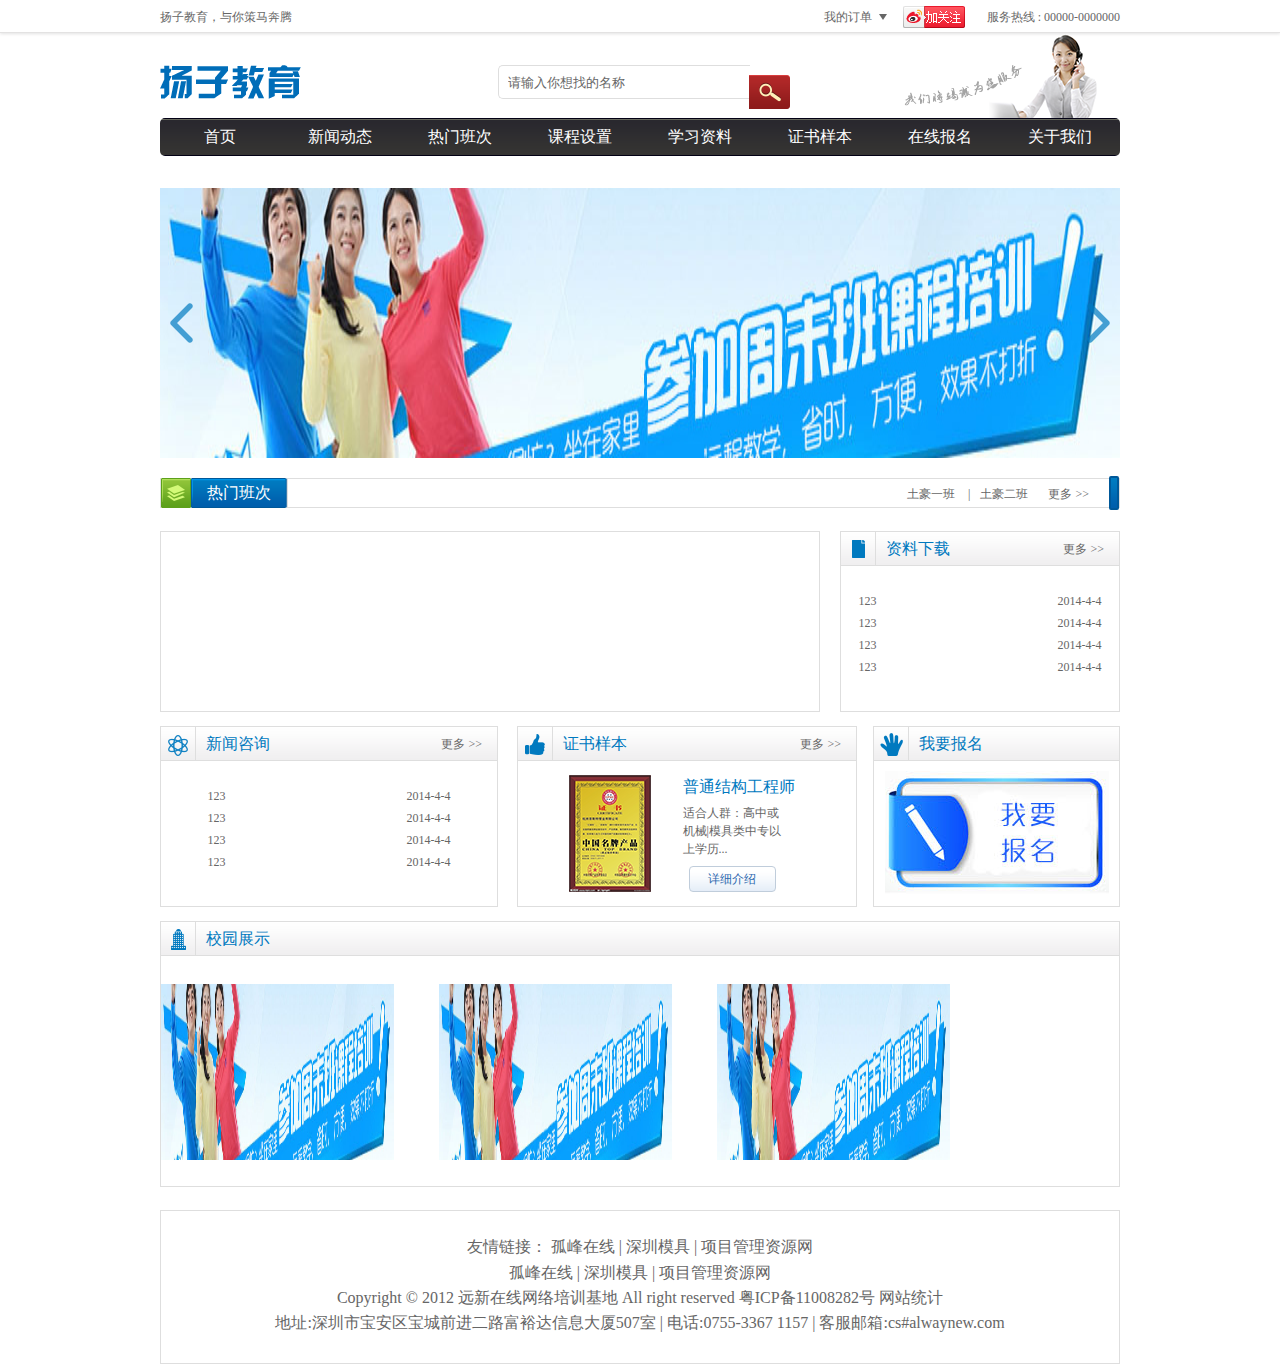
<file: index.html>
<!DOCTYPE html>
<html>
<head>
    <title>扬子教育</title>
    <link rel="stylesheet" href="stylesheets/common.css" />
    <link rel="stylesheet" href="stylesheets/index.css" />
    <script type="text/javascript" src="javascripts/html5.js"></script>
</head>
<body>
    <section class="bottom-shadow">
        <header class="user-server clear-float">
            <p class="website-name">扬子教育，与你策马奔腾</p>
            <p class="user-fun">
                <!--<a href="#" class="user-fun-first">注册</a>
                <a href="#">登陆</a>-->
                <a href="#" class="user-fun-last">我的订单
                    <span class="tri-icon"></span>
                </a>
                <a href="#" class="fun-weico"></a>
                <span>服务热线 : 00000-0000000</span>
            </p>
        </header>
    </section>
    <section class="content clear-float">
        <header class="logo-box">
            <a class="logo-one" href="#"></a>
            <a class="logo-two" href="#"></a>
            <form action="#">
                <fieldset>
                    <input type="text" class="search-input" name="search-value" placeholder="请输入你想找的名称" />
                    <input type="submit" class="search-submit" value="" />
                </fieldset>
            </form>
        </header>
        <nav class="main-nav clear-float">
            <ul>
                <li><a href="#">首页</a>
                    <ul>
                        <li><a href="#">机械电子</a> | </li>
                        <li><a href="#"> 机械电子</a> | </li>
                        <li><a href="#"> 机械电子</a> | </li>
                        <li><a href="#"> 机械电子</a></li>
                    </ul>
                </li>
                <li><a href="#">新闻动态</a>
                    <ul>
                        <li><a href="#">机械电子</a> | </li>
                        <li><a href="#"> 机械电子</a> | </li>
                        <li><a href="#"> 机械电子</a> | </li>
                        <li><a href="#"> 机械电子</a></li>
                    </ul>
                </li>
                <li><a href="#">热门班次</a>
                    <ul>
                        <li><a href="#">机械电子</a> | </li>
                        <li><a href="#"> 机械电子</a> | </li>
                        <li><a href="#"> 机械电子</a> | </li>
                        <li><a href="#"> 机械电子</a></li>
                    </ul>
                </li>
                <li><a href="#">课程设置</a>
                    <ul>
                        <li><a href="#">机械电子</a> | </li>
                        <li><a href="#"> 机械电子</a> | </li>
                        <li><a href="#"> 机械电子</a> | </li>
                        <li><a href="#"> 机械电子</a></li>
                    </ul>
                </li>
                <li><a href="#">学习资料</a>
                    <ul>
                        <li><a href="#">机械电子</a> | </li>
                        <li><a href="#"> 机械电子</a> | </li>
                        <li><a href="#"> 机械电子</a> | </li>
                        <li><a href="#"> 机械电子</a></li>
                    </ul>
                </li>
                <li><a href="#">证书样本</a>
                    <ul>
                        <li><a href="#">机械电子</a> | </li>
                        <li><a href="#"> 机械电子</a> | </li>
                        <li><a href="#"> 机械电子</a> | </li>
                        <li><a href="#"> 机械电子</a></li>
                    </ul>
                </li>
                <li><a href="#">在线报名</a>
                    <ul>
                        <li><a href="#">机械电子</a> | </li>
                        <li><a href="#"> 机械电子</a> | </li>
                        <li><a href="#"> 机械电子</a> | </li>
                        <li><a href="#"> 机械电子</a></li>
                    </ul>
                </li>
                <li><a href="#">关于我们</a>
                    <ul>
                        <li><a href="#">机械电子</a> | </li>
                        <li><a href="#"> 机械电子</a> | </li>
                        <li><a href="#"> 机械电子</a> | </li>
                        <li><a href="#"> 机械电子</a></li>
                    </ul>
                </li>
            </ul>
        </nav>
        <section class="banner">
            <div class="hidden">
                <span class="previous"></span>
                <span class="next"></span>
                <ul>
                    <li><a href=""><img src="images/ex-image-1.jpg" alt=""/></a></li>
                    <li><a href=""><img src="images/ex-image-1.jpg" alt=""/></a></li>
                </ul>
            </div>
        </section>
        <section class="sub-nav">
            <span class="green-icon"></span>
            <span class="nav-sub-title">热门班次</span>
            <span class="sub-style"></span>
            <ul>
                <li><a href="#">土豪一班 </a> | </li>
                <li><a href="#">土豪二班</a></li>
                <li><a href="#">更多 >></a></li>
            </ul>
        </section>
        <section class="content-box clear-float">
            <div class="small-banner"></div>
            <div class="inf-down">
                <div class="sub-nav-header">
                    <div class="icon-box">
                        <i class="icon"></i>
                    </div>
                    <p class="sub-title">
                        <a href="#">更多 >></a>
                        <span>资料下载</span>
                    </p>
                </div>
                <ul>
                    <li><span>2014-4-4</span><a href="">123</a></li>
                    <li><span>2014-4-4</span><a href="">123</a></li>
                    <li><span>2014-4-4</span><a href="">123</a></li>
                    <li><span>2014-4-4</span><a href="">123</a></li>
                </ul>
            </div>
            <div class="inf-new">
                <div class="sub-nav-header">
                    <div class="icon-box">
                        <i class="icon"></i>
                    </div>
                    <p class="sub-title">
                        <a href="#">更多 >></a>
                        <span>新闻咨询</span>
                    </p>
                </div>
                <ul>
                    <li><span>2014-4-4</span><a href="">123</a></li>
                    <li><span>2014-4-4</span><a href="">123</a></li>
                    <li><span>2014-4-4</span><a href="">123</a></li>
                    <li><span>2014-4-4</span><a href="">123</a></li>
                </ul>
            </div>
            <div class="inf-book">
                <div class="sub-nav-header">
                    <div class="icon-box">
                        <i class="icon"></i>
                    </div>
                    <p class="sub-title">
                        <a href="#">更多 >></a>
                        <span>证书样本</span>
                    </p>
                </div>
                <div class="book-inf">
                    <img src="images/ex-image.png" />
                    <div class="inf-int">
                        <h1>普通结构工程师</h1>
                        <p>适合人群：高中或
                            机械|模具类中专以
                            上学历...</p>
                        <a class="inf-detail" href="#">详细介绍</a>
                    </div>
                </div>
            </div>
            <div class="inf-apply">
                <div class="sub-nav-header">
                    <div class="icon-box">
                        <i class="icon"></i>
                    </div>
                    <p class="sub-title">
                        <span>我要报名</span>
                    </p>
                </div>
                <a href="#">
                    <img src="images/apply-logo.png" />
                </a>
            </div>
            <div class="inf-school">
                <div class="sub-nav-header">
                    <div class="icon-box">
                        <i class="icon"></i>
                    </div>
                    <p class="sub-title">
                        <span>校园展示</span>
                    </p>
                </div>
                <div class="hidden">
                    <ul>
                        <li><a href=""><img src="images/ex-image-1.jpg" alt=""/></a></li>
                        <li><a href=""><img src="images/ex-image-1.jpg" alt=""/></a></li>
                        <li><a href=""><img src="images/ex-image-1.jpg" alt=""/></a></li>
                    </ul>
                </div>
            </div>
        </section>
        <footer>
            <p>友情链接：
                <a href="#">孤峰在线 |</a>
                <a href="">深圳模具 |</a>
                <a href="">项目管理资源网</a>
            </p>
            <p>
                <a href="#">孤峰在线 |</a>
                <a href="">深圳模具 |</a>
                <a href="">项目管理资源网</a>
            </p>
            <p>Copyright © 2012 远新在线网络培训基地 All right reserved 粤ICP备11008282号
                <a href="#">网站统计</a></p>
            <p>地址:深圳市宝安区宝城前进二路富裕达信息大厦507室 | 电话:0755-3367 1157 | 客服邮箱:cs#alwaynew.com</p>
        </footer>
    </section>
</body>
</html>
</file>
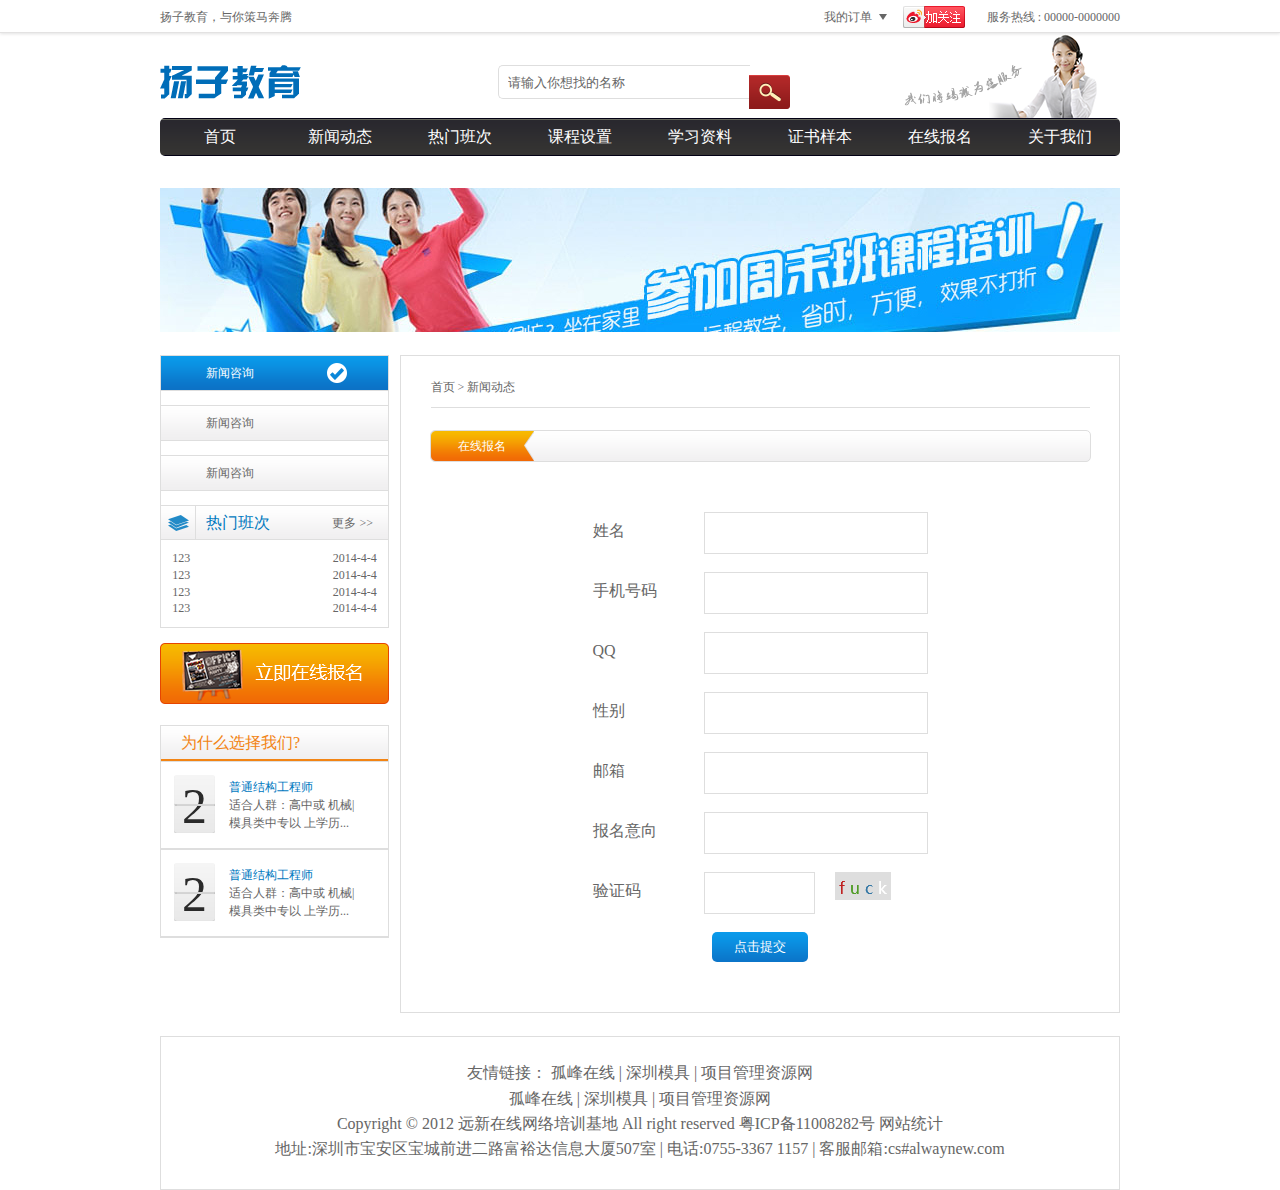
<file: apply.html>
<!DOCTYPE html>
<html>
<head>
    <title>扬子教育</title>
    <link rel="stylesheet" href="stylesheets/common.css" />
    <link rel="stylesheet" href="stylesheets/page-common.css"/>
    <link rel="stylesheet" href="stylesheets/apply.css" />
    <script type="text/javascript" src="javascripts/html5.js"></script>
</head>
<body>
    <section class="bottom-shadow">
        <header class="user-server clear-float">
            <p class="website-name">扬子教育，与你策马奔腾</p>
            <p class="user-fun">
                <!--<a href="#" class="user-fun-first">注册</a>
                <a href="#">登陆</a>-->
                <a href="#" class="user-fun-last">我的订单
                    <span class="tri-icon"></span>
                </a>
                <a href="#" class="fun-weico"></a>
                <span>服务热线 : 00000-0000000</span>
            </p>
        </header>
    </section>
    <section class="content clear-float">
        <header class="logo-box">
            <a class="logo-one" href="#"></a>
            <a class="logo-two" href="#"></a>
            <form action="#">
                <fieldset>
                    <input type="text" class="search-input" name="search-value" placeholder="请输入你想找的名称" />
                    <input type="submit" class="search-submit" value="" />
                </fieldset>
            </form>
        </header>
        <nav class="main-nav clear-float">
            <ul>
                <li><a href="#">首页</a>
                    <ul>
                        <li><a href="#">机械电子</a> | </li>
                        <li><a href="#"> 机械电子</a> | </li>
                        <li><a href="#"> 机械电子</a> | </li>
                        <li><a href="#"> 机械电子</a></li>
                    </ul>
                </li>
                <li><a href="#">新闻动态</a>
                    <ul>
                        <li><a href="#">机械电子</a> | </li>
                        <li><a href="#"> 机械电子</a> | </li>
                        <li><a href="#"> 机械电子</a> | </li>
                        <li><a href="#"> 机械电子</a></li>
                    </ul>
                </li>
                <li><a href="#">热门班次</a>
                    <ul>
                        <li><a href="#">机械电子</a> | </li>
                        <li><a href="#"> 机械电子</a> | </li>
                        <li><a href="#"> 机械电子</a> | </li>
                        <li><a href="#"> 机械电子</a></li>
                    </ul>
                </li>
                <li><a href="#">课程设置</a>
                    <ul>
                        <li><a href="#">机械电子</a> | </li>
                        <li><a href="#"> 机械电子</a> | </li>
                        <li><a href="#"> 机械电子</a> | </li>
                        <li><a href="#"> 机械电子</a></li>
                    </ul>
                </li>
                <li><a href="#">学习资料</a>
                    <ul>
                        <li><a href="#">机械电子</a> | </li>
                        <li><a href="#"> 机械电子</a> | </li>
                        <li><a href="#"> 机械电子</a> | </li>
                        <li><a href="#"> 机械电子</a></li>
                    </ul>
                </li>
                <li><a href="#">证书样本</a>
                    <ul>
                        <li><a href="#">机械电子</a> | </li>
                        <li><a href="#"> 机械电子</a> | </li>
                        <li><a href="#"> 机械电子</a> | </li>
                        <li><a href="#"> 机械电子</a></li>
                    </ul>
                </li>
                <li><a href="#">在线报名</a>
                    <ul>
                        <li><a href="#">机械电子</a> | </li>
                        <li><a href="#"> 机械电子</a> | </li>
                        <li><a href="#"> 机械电子</a> | </li>
                        <li><a href="#"> 机械电子</a></li>
                    </ul>
                </li>
                <li><a href="#">关于我们</a>
                    <ul>
                        <li><a href="#">机械电子</a> | </li>
                        <li><a href="#"> 机械电子</a> | </li>
                        <li><a href="#"> 机械电子</a> | </li>
                        <li><a href="#"> 机械电子</a></li>
                    </ul>
                </li>
            </ul>
        </nav>
        <section class="banner">
            <img src="images/ex-image-1.jpg" />
        </section>
        <section class="content-box clear-float">
            <section class="content-left">
                <section class="left-top">
                    <div class="sub-nav">
                        <a href="#" class="sub-nav-hover">
                            <span>新闻咨询</span>
                            <i class="icon"></i>
                        </a>
                        <a href="#">
                            <span>新闻咨询</span>
                            <i class="icon"></i>
                        </a>
                        <a href="#">
                            <span>新闻咨询</span>
                            <i class="icon"></i>
                        </a>
                    </div>
                    <div class="inf-hot">
                        <div class="sub-nav-header">
                            <div class="icon-box">
                                <i class="icon"></i>
                            </div>
                            <p class="sub-title">
                                <a href="#">更多 >></a>
                                <span>热门班次</span>
                            </p>
                        </div>
                        <ul>
                            <li><span>2014-4-4</span><a href="">123</a></li>
                            <li><span>2014-4-4</span><a href="">123</a></li>
                            <li><span>2014-4-4</span><a href="">123</a></li>
                            <li><span>2014-4-4</span><a href="">123</a></li>
                        </ul>
                    </div>
                </section>
                <a href="#" class="apply-now">
                    <img src="images/apply-now.png" />
                </a>
                <div class="why-join clear-float">
                    <div class="sub-nav-header">
                        <span>为什么选择我们?</span>
                    </div>
                    <div class="rank clear-float">
                        <div class="rank-level">
                            2
                            <span class="sprite-one"></span>
                            <span class="sprite-two"></span>
                        </div>
                        <div class="inf-int">
                            <h1>普通结构工程师</h1>
                            <p>适合人群：高中或
                                机械|模具类中专以
                                上学历...</p>
                        </div>
                    </div>
                    <div class="rank clear-float">
                        <div class="rank-level">
                            2
                            <span class="sprite-one"></span>
                            <span class="sprite-two"></span>
                        </div>
                        <div class="inf-int">
                            <h1>普通结构工程师</h1>
                            <p>适合人群：高中或
                                机械|模具类中专以
                                上学历...</p>
                        </div>
                    </div>
                </div>
            </section>
            <section class="content-right">
                <p class="location-nav"><a href="#">首页 </a> > 新闻动态 </p>
                <div class="page-title">
                    <span class="title-bg">在线报名</span>
                </div>
                <form action="#" class="apply-form">
                    <fieldset>
                        <label for="user-name">姓名</label>
                        <input type="text" id="user-name" name="user-name" />
                    </fieldset>
                    <fieldset>
                        <label for="user-phone">手机号码</label>
                        <input type="text" id="user-phone" name="user-phone" />
                    </fieldset>
                    <fieldset>
                        <label for="user-qq">QQ</label>
                        <input type="text" id="user-qq" name="user-qq" />
                    </fieldset>
                    <fieldset>
                        <label for="user-sex">性别</label>
                        <input type="text" id="user-sex" name="user-sex" />
                    </fieldset>
                    <fieldset>
                        <label for="user-email">邮箱</label>
                        <input type="text" id="user-email" name="user-email" />
                    </fieldset>
                    <fieldset>
                        <label for="user-apply">报名意向</label>
                        <input type="text" id="user-apply" name="user-apply" />
                    </fieldset>
                    <fieldset>
                        <label for="user-val">验证码</label>
                        <img src="images/val.png" />
                        <input type="text" id="user-val" name="user-name" />
                    </fieldset>
                    <input type="submit" value="点击提交" />
                </form>
            </section>
        </section>
        <footer>
            <p>友情链接：
                <a href="#">孤峰在线 |</a>
                <a href="">深圳模具 |</a>
                <a href="">项目管理资源网</a>
            </p>
            <p>
                <a href="#">孤峰在线 |</a>
                <a href="">深圳模具 |</a>
                <a href="">项目管理资源网</a>
            </p>
            <p>Copyright © 2012 远新在线网络培训基地 All right reserved 粤ICP备11008282号
                <a href="#">网站统计</a></p>
            <p>地址:深圳市宝安区宝城前进二路富裕达信息大厦507室 | 电话:0755-3367 1157 | 客服邮箱:cs#alwaynew.com</p>
        </footer>
    </section>
</body>
</html>
</file>
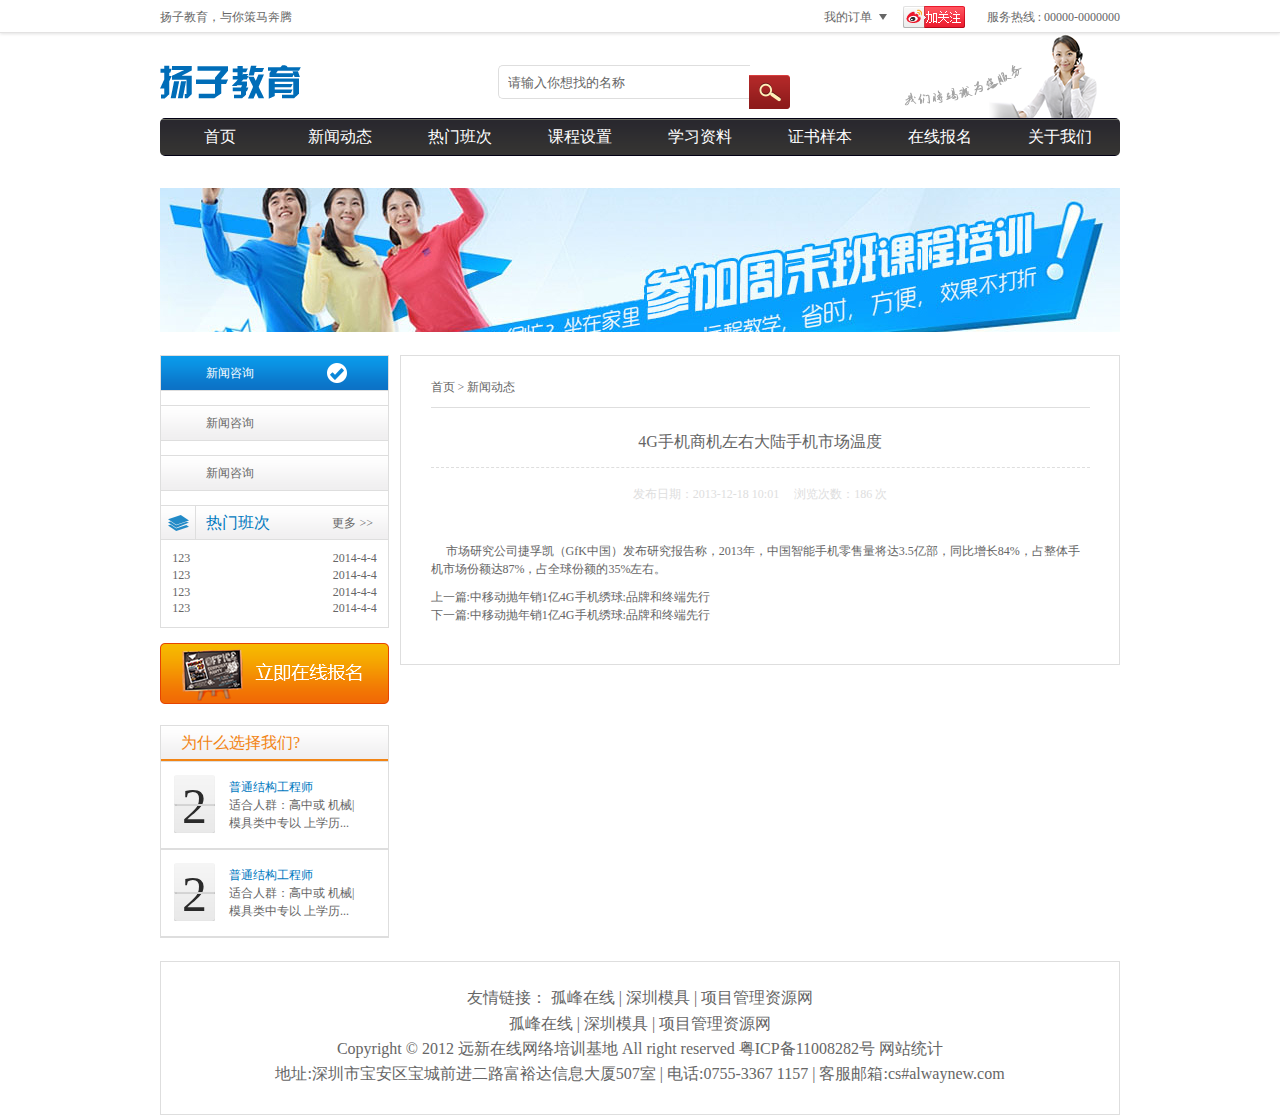
<file: page-in.html>
<!DOCTYPE html>
<html>
<head>
    <title>扬子教育</title>
    <link rel="stylesheet" href="stylesheets/common.css" />
    <link rel="stylesheet" href="stylesheets/page-common.css"/>
    <link rel="stylesheet" href="stylesheets/in.css" />
    <script type="text/javascript" src="javascripts/html5.js"></script>
</head>
<body>
    <section class="bottom-shadow">
        <header class="user-server clear-float">
            <p class="website-name">扬子教育，与你策马奔腾</p>
            <p class="user-fun">
                <!--<a href="#" class="user-fun-first">注册</a>
                <a href="#">登陆</a>-->
                <a href="#" class="user-fun-last">我的订单
                    <span class="tri-icon"></span>
                </a>
                <a href="#" class="fun-weico"></a>
                <span>服务热线 : 00000-0000000</span>
            </p>
        </header>
    </section>
    <section class="content clear-float">
        <header class="logo-box">
            <a class="logo-one" href="#"></a>
            <a class="logo-two" href="#"></a>
            <form action="#">
                <fieldset>
                    <input type="text" class="search-input" name="search-value" placeholder="请输入你想找的名称" />
                    <input type="submit" class="search-submit" value="" />
                </fieldset>
            </form>
        </header>
        <nav class="main-nav clear-float">
            <ul>
                <li><a href="#">首页</a>
                    <ul>
                        <li><a href="#">机械电子</a> | </li>
                        <li><a href="#"> 机械电子</a> | </li>
                        <li><a href="#"> 机械电子</a> | </li>
                        <li><a href="#"> 机械电子</a></li>
                    </ul>
                </li>
                <li><a href="#">新闻动态</a>
                    <ul>
                        <li><a href="#">机械电子</a> | </li>
                        <li><a href="#"> 机械电子</a> | </li>
                        <li><a href="#"> 机械电子</a> | </li>
                        <li><a href="#"> 机械电子</a></li>
                    </ul>
                </li>
                <li><a href="#">热门班次</a>
                    <ul>
                        <li><a href="#">机械电子</a> | </li>
                        <li><a href="#"> 机械电子</a> | </li>
                        <li><a href="#"> 机械电子</a> | </li>
                        <li><a href="#"> 机械电子</a></li>
                    </ul>
                </li>
                <li><a href="#">课程设置</a>
                    <ul>
                        <li><a href="#">机械电子</a> | </li>
                        <li><a href="#"> 机械电子</a> | </li>
                        <li><a href="#"> 机械电子</a> | </li>
                        <li><a href="#"> 机械电子</a></li>
                    </ul>
                </li>
                <li><a href="#">学习资料</a>
                    <ul>
                        <li><a href="#">机械电子</a> | </li>
                        <li><a href="#"> 机械电子</a> | </li>
                        <li><a href="#"> 机械电子</a> | </li>
                        <li><a href="#"> 机械电子</a></li>
                    </ul>
                </li>
                <li><a href="#">证书样本</a>
                    <ul>
                        <li><a href="#">机械电子</a> | </li>
                        <li><a href="#"> 机械电子</a> | </li>
                        <li><a href="#"> 机械电子</a> | </li>
                        <li><a href="#"> 机械电子</a></li>
                    </ul>
                </li>
                <li><a href="#">在线报名</a>
                    <ul>
                        <li><a href="#">机械电子</a> | </li>
                        <li><a href="#"> 机械电子</a> | </li>
                        <li><a href="#"> 机械电子</a> | </li>
                        <li><a href="#"> 机械电子</a></li>
                    </ul>
                </li>
                <li><a href="#">关于我们</a>
                    <ul>
                        <li><a href="#">机械电子</a> | </li>
                        <li><a href="#"> 机械电子</a> | </li>
                        <li><a href="#"> 机械电子</a> | </li>
                        <li><a href="#"> 机械电子</a></li>
                    </ul>
                </li>
            </ul>
        </nav>
        <section class="banner">
            <img src="images/ex-image-1.jpg" />
        </section>
        <section class="content-box clear-float">
            <section class="content-left">
                <section class="left-top">
                    <div class="sub-nav">
                        <a href="#" class="sub-nav-hover">
                            <span>新闻咨询</span>
                            <i class="icon"></i>
                        </a>
                        <a href="#">
                            <span>新闻咨询</span>
                            <i class="icon"></i>
                        </a>
                        <a href="#">
                            <span>新闻咨询</span>
                            <i class="icon"></i>
                        </a>
                    </div>
                    <div class="inf-hot">
                        <div class="sub-nav-header">
                            <div class="icon-box">
                                <i class="icon"></i>
                            </div>
                            <p class="sub-title">
                                <a href="#">更多 >></a>
                                <span>热门班次</span>
                            </p>
                        </div>
                        <ul>
                            <li><span>2014-4-4</span><a href="">123</a></li>
                            <li><span>2014-4-4</span><a href="">123</a></li>
                            <li><span>2014-4-4</span><a href="">123</a></li>
                            <li><span>2014-4-4</span><a href="">123</a></li>
                        </ul>
                    </div>
                </section>
                <a href="#" class="apply-now">
                    <img src="images/apply-now.png" />
                </a>
                <div class="why-join clear-float">
                    <div class="sub-nav-header">
                        <span>为什么选择我们?</span>
                    </div>
                    <div class="rank clear-float">
                        <div class="rank-level">
                            2
                            <span class="sprite-one"></span>
                            <span class="sprite-two"></span>
                        </div>
                        <div class="inf-int">
                            <h1>普通结构工程师</h1>
                            <p>适合人群：高中或
                                机械|模具类中专以
                                上学历...</p>
                        </div>
                    </div>
                    <div class="rank clear-float">
                        <div class="rank-level">
                            2
                            <span class="sprite-one"></span>
                            <span class="sprite-two"></span>
                        </div>
                        <div class="inf-int">
                            <h1>普通结构工程师</h1>
                            <p>适合人群：高中或
                                机械|模具类中专以
                                上学历...</p>
                        </div>
                    </div>
                </div>
            </section>
            <section class="content-right">
                <p class="location-nav"><a href="#">首页 </a> > 新闻动态 </p>
                <h1 class="page-content-title">4G手机商机左右大陆手机市场温度</h1>
                <p class="pub-time">发布日期：2013-12-18 10:01　 浏览次数：186 次</p>
                <p class="page-content">市场研究公司捷孚凯（GfK中国）发布研究报告称，2013年，中国智能手机零售量将达3.5亿部，同比增长84%，占整体手
                    机市场份额达87%，占全球份额的35%左右。</p>
                <p class="ch-page">上一篇:<a href="#">中移动抛年销1亿4G手机绣球:品牌和终端先行</a></p>
                <p class="ch-page">下一篇:<a href="#">中移动抛年销1亿4G手机绣球:品牌和终端先行</a></p>

                    <!-- JiaThis Button BEGIN -->
                <div class="jiathis_style share">
                    <a class="jiathis_button_qzone"></a>
                    <a class="jiathis_button_tsina"></a>
                    <a class="jiathis_button_tqq"></a>
                    <a class="jiathis_button_weixin"></a>
                    <a class="jiathis_button_renren"></a>
                    <a href="http://www.jiathis.com/share" class="jiathis jiathis_txt jtico jtico_jiathis" target="_blank"></a>
                    <a class="jiathis_counter_style"></a>
                </div>
                <script type="text/javascript" src="http://v3.jiathis.com/code/jia.js" charset="utf-8"></script>
                <!-- JiaThis Button END -->

            </section>
        </section>
        <footer>
            <p>友情链接：
                <a href="#">孤峰在线 |</a>
                <a href="">深圳模具 |</a>
                <a href="">项目管理资源网</a>
            </p>
            <p>
                <a href="#">孤峰在线 |</a>
                <a href="">深圳模具 |</a>
                <a href="">项目管理资源网</a>
            </p>
            <p>Copyright © 2012 远新在线网络培训基地 All right reserved 粤ICP备11008282号
                <a href="#">网站统计</a></p>
            <p>地址:深圳市宝安区宝城前进二路富裕达信息大厦507室 | 电话:0755-3367 1157 | 客服邮箱:cs#alwaynew.com</p>
        </footer>
    </section>
</body>
</html>
</file>
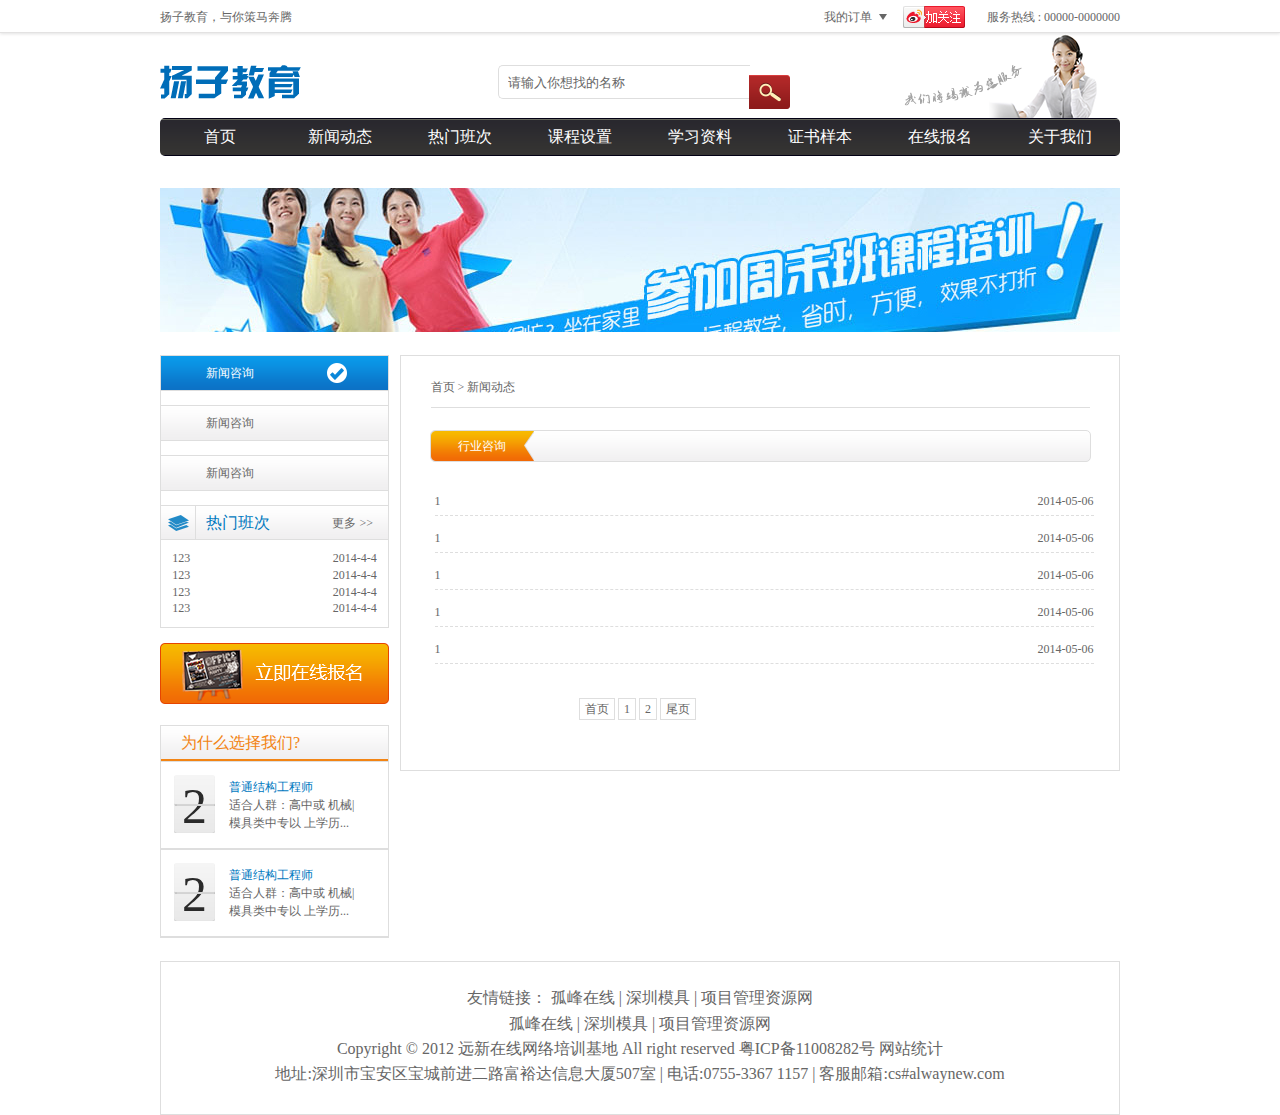
<file: page-out.html>
<!DOCTYPE html>
<html>
<head>
    <title>扬子教育</title>
    <link rel="stylesheet" href="stylesheets/common.css" />
    <link rel="stylesheet" href="stylesheets/page-common.css"/>
    <link rel="stylesheet" href="stylesheets/out.css" />
    <script type="text/javascript" src="javascripts/html5.js"></script>
</head>
<body>
    <section class="bottom-shadow">
        <header class="user-server clear-float">
            <p class="website-name">扬子教育，与你策马奔腾</p>
            <p class="user-fun">
                <!--<a href="#" class="user-fun-first">注册</a>
                <a href="#">登陆</a>-->
                <a href="#" class="user-fun-last">我的订单
                    <span class="tri-icon"></span>
                </a>
                <a href="#" class="fun-weico"></a>
                <span>服务热线 : 00000-0000000</span>
            </p>
        </header>
    </section>
    <section class="content clear-float">
        <header class="logo-box">
            <a class="logo-one" href="#"></a>
            <a class="logo-two" href="#"></a>
            <form action="#">
                <fieldset>
                    <input type="text" class="search-input" name="search-value" placeholder="请输入你想找的名称" />
                    <input type="submit" class="search-submit" value="" />
                </fieldset>
            </form>
        </header>
        <nav class="main-nav clear-float">
            <ul>
                <li><a href="#">首页</a>
                    <ul>
                        <li><a href="#">机械电子</a> | </li>
                        <li><a href="#"> 机械电子</a> | </li>
                        <li><a href="#"> 机械电子</a> | </li>
                        <li><a href="#"> 机械电子</a></li>
                    </ul>
                </li>
                <li><a href="#">新闻动态</a>
                    <ul>
                        <li><a href="#">机械电子</a> | </li>
                        <li><a href="#"> 机械电子</a> | </li>
                        <li><a href="#"> 机械电子</a> | </li>
                        <li><a href="#"> 机械电子</a></li>
                    </ul>
                </li>
                <li><a href="#">热门班次</a>
                    <ul>
                        <li><a href="#">机械电子</a> | </li>
                        <li><a href="#"> 机械电子</a> | </li>
                        <li><a href="#"> 机械电子</a> | </li>
                        <li><a href="#"> 机械电子</a></li>
                    </ul>
                </li>
                <li><a href="#">课程设置</a>
                    <ul>
                        <li><a href="#">机械电子</a> | </li>
                        <li><a href="#"> 机械电子</a> | </li>
                        <li><a href="#"> 机械电子</a> | </li>
                        <li><a href="#"> 机械电子</a></li>
                    </ul>
                </li>
                <li><a href="#">学习资料</a>
                    <ul>
                        <li><a href="#">机械电子</a> | </li>
                        <li><a href="#"> 机械电子</a> | </li>
                        <li><a href="#"> 机械电子</a> | </li>
                        <li><a href="#"> 机械电子</a></li>
                    </ul>
                </li>
                <li><a href="#">证书样本</a>
                    <ul>
                        <li><a href="#">机械电子</a> | </li>
                        <li><a href="#"> 机械电子</a> | </li>
                        <li><a href="#"> 机械电子</a> | </li>
                        <li><a href="#"> 机械电子</a></li>
                    </ul>
                </li>
                <li><a href="#">在线报名</a>
                    <ul>
                        <li><a href="#">机械电子</a> | </li>
                        <li><a href="#"> 机械电子</a> | </li>
                        <li><a href="#"> 机械电子</a> | </li>
                        <li><a href="#"> 机械电子</a></li>
                    </ul>
                </li>
                <li><a href="#">关于我们</a>
                    <ul>
                        <li><a href="#">机械电子</a> | </li>
                        <li><a href="#"> 机械电子</a> | </li>
                        <li><a href="#"> 机械电子</a> | </li>
                        <li><a href="#"> 机械电子</a></li>
                    </ul>
                </li>
            </ul>
        </nav>
        <section class="banner">
            <img src="images/ex-image-1.jpg" />
        </section>
        <section class="content-box clear-float">
            <section class="content-left">
                <section class="left-top">
                    <div class="sub-nav">
                        <a href="#" class="sub-nav-hover">
                            <span>新闻咨询</span>
                            <i class="icon"></i>
                        </a>
                        <a href="#">
                            <span>新闻咨询</span>
                            <i class="icon"></i>
                        </a>
                        <a href="#">
                            <span>新闻咨询</span>
                            <i class="icon"></i>
                        </a>
                    </div>
                    <div class="inf-hot">
                        <div class="sub-nav-header">
                            <div class="icon-box">
                                <i class="icon"></i>
                            </div>
                            <p class="sub-title">
                                <a href="#">更多 >></a>
                                <span>热门班次</span>
                            </p>
                        </div>
                        <ul>
                            <li><span>2014-4-4</span><a href="">123</a></li>
                            <li><span>2014-4-4</span><a href="">123</a></li>
                            <li><span>2014-4-4</span><a href="">123</a></li>
                            <li><span>2014-4-4</span><a href="">123</a></li>
                        </ul>
                    </div>
                </section>
                <a href="#" class="apply-now">
                    <img src="images/apply-now.png" />
                </a>
                <div class="why-join clear-float">
                    <div class="sub-nav-header">
                        <span>为什么选择我们?</span>
                    </div>
                    <div class="rank clear-float">
                        <div class="rank-level">
                            2
                            <span class="sprite-one"></span>
                            <span class="sprite-two"></span>
                        </div>
                        <div class="inf-int">
                            <h1>普通结构工程师</h1>
                            <p>适合人群：高中或
                                机械|模具类中专以
                                上学历...</p>
                        </div>
                    </div>
                    <div class="rank clear-float">
                        <div class="rank-level">
                            2
                            <span class="sprite-one"></span>
                            <span class="sprite-two"></span>
                        </div>
                        <div class="inf-int">
                            <h1>普通结构工程师</h1>
                            <p>适合人群：高中或
                                机械|模具类中专以
                                上学历...</p>
                        </div>
                    </div>
                </div>
            </section>
            <section class="content-right">
                <p class="location-nav"><a href="#">首页 </a> > 新闻动态 </p>
                <div class="page-title">
                    <span class="title-bg">行业咨询</span>
                </div>
                <ul class="page-nav">
                    <li><a href="#"><span>2014-05-06</span>1</a></li>
                    <li><a href="#"><span>2014-05-06</span>1</a></li>
                    <li><a href="#"><span>2014-05-06</span>1</a></li>
                    <li><a href="#"><span>2014-05-06</span>1</a></li>
                    <li><a href="#"><span>2014-05-06</span>1</a></li>
                </ul>
                <div class="index-page">
                    <a href="#">首页</a>
                    <a href="#">1</a>
                    <a href="#">2</a>
                    <a href="#">尾页</a>
                </div>
            </section>
        </section>
        <footer>
            <p>友情链接：
                <a href="#">孤峰在线 |</a>
                <a href="">深圳模具 |</a>
                <a href="">项目管理资源网</a>
            </p>
            <p>
                <a href="#">孤峰在线 |</a>
                <a href="">深圳模具 |</a>
                <a href="">项目管理资源网</a>
            </p>
            <p>Copyright © 2012 远新在线网络培训基地 All right reserved 粤ICP备11008282号
                <a href="#">网站统计</a></p>
            <p>地址:深圳市宝安区宝城前进二路富裕达信息大厦507室 | 电话:0755-3367 1157 | 客服邮箱:cs#alwaynew.com</p>
        </footer>
    </section>
</body>
</html>
</file>
<file: stylesheets/index.css>
/* line 90, bg/*.png */
.bg-sprite, .inf-down .sub-nav-header, .inf-new .sub-nav-header, .inf-book .sub-nav-header, .inf-apply .sub-nav-header, .inf-school .sub-nav-header, .sub-style, .inf-detail {
  background: url('../images/bg-se420ae1806.png') no-repeat;
}

/* line 178, icon/*.png */
.icon-sprite, .green-icon, .nav-sub-title, .inf-down .icon, .inf-new .icon, .inf-book .icon, .inf-apply .icon, .inf-school .icon, .previous, .next {
  background: url('../images/icon-s81de824d47.png') no-repeat;
}

/* line 5, ../sass/inherit.scss */
.inf-down .sub-nav-header, .inf-new .sub-nav-header, .inf-book .sub-nav-header, .inf-apply .sub-nav-header, .inf-school .sub-nav-header {
  width: 100%;
  height: 33px;
  border-bottom: 1px solid #dedede;
  background-position: 0 -196px;
  background-repeat: repeat-x;
}
/* line 11, ../sass/inherit.scss */
.inf-down .sub-nav-header .icon-box, .inf-new .sub-nav-header .icon-box, .inf-book .sub-nav-header .icon-box, .inf-apply .sub-nav-header .icon-box, .inf-school .sub-nav-header .icon-box {
  float: left;
  width: 34px;
  border-right: 1px solid #dedede;
  height: 34px;
}
/* line 17, ../sass/inherit.scss */
.inf-down .sub-nav-header .sub-title, .inf-new .sub-nav-header .sub-title, .inf-book .sub-nav-header .sub-title, .inf-apply .sub-nav-header .sub-title, .inf-school .sub-nav-header .sub-title {
  height: 100%;
  line-height: 34px;
}
/* line 20, ../sass/inherit.scss */
.inf-down .sub-nav-header .sub-title span, .inf-new .sub-nav-header .sub-title span, .inf-book .sub-nav-header .sub-title span, .inf-apply .sub-nav-header .sub-title span, .inf-school .sub-nav-header .sub-title span {
  font-size: 16px;
  color: #0079bf;
  padding-left: 10px;
}
/* line 25, ../sass/inherit.scss */
.inf-down .sub-nav-header .sub-title a, .inf-new .sub-nav-header .sub-title a, .inf-book .sub-nav-header .sub-title a, .inf-apply .sub-nav-header .sub-title a, .inf-school .sub-nav-header .sub-title a {
  float: right;
  color: #666666;
  padding-right: 15px;
}
/* line 31, ../sass/inherit.scss */
.inf-down .sub-nav-header + ul, .inf-new .sub-nav-header + ul, .inf-book .sub-nav-header + ul, .inf-apply .sub-nav-header + ul, .inf-school .sub-nav-header + ul {
  margin: 0 auto;
  margin-top: 24px;
}
/* line 34, ../sass/inherit.scss */
.inf-down .sub-nav-header + ul li, .inf-new .sub-nav-header + ul li, .inf-book .sub-nav-header + ul li, .inf-apply .sub-nav-header + ul li, .inf-school .sub-nav-header + ul li {
  line-height: 22px;
}
/* line 36, ../sass/inherit.scss */
.inf-down .sub-nav-header + ul li span, .inf-new .sub-nav-header + ul li span, .inf-book .sub-nav-header + ul li span, .inf-apply .sub-nav-header + ul li span, .inf-school .sub-nav-header + ul li span {
  float: right;
}
/* line 39, ../sass/inherit.scss */
.inf-down .sub-nav-header + ul li a, .inf-new .sub-nav-header + ul li a, .inf-book .sub-nav-header + ul li a, .inf-apply .sub-nav-header + ul li a, .inf-school .sub-nav-header + ul li a {
  color: #666;
}

/* line 3, ../sass/index.scss */
.sub-nav {
  position: relative;
  height: 28px;
  border: 1px solid #dedede;
}

/* line 8, ../sass/index.scss */
.sub-style {
  position: absolute;
  width: 6px;
  height: 30px;
  border: 2px solid #005899;
  right: 0;
  top: -3px;
  background-position: 0 -142px;
  background-repeat: repeat-x;
  -webkit-border-radius: 2px;
  -moz-border-radius: 2px;
  -ms-border-radius: 2px;
  -o-border-radius: 2px;
  border-radius: 2px;
}

/* line 19, ../sass/index.scss */
.green-icon {
  float: left;
  position: relative;
  width: 30px;
  height: 30px;
  top: -1px;
  text-align: center;
  background-position: 0 -112px;
}

/* line 28, ../sass/index.scss */
.nav-sub-title {
  float: left;
  position: relative;
  width: 96px;
  height: 30px;
  border-right: 1px solid #dedede;
  top: -1px;
  text-align: center;
  background-position: 0 -334px;
  font-size: 16px;
  line-height: 30px;
  color: white;
}

/* line 42, ../sass/index.scss */
.sub-nav ul {
  float: right;
  padding-right: 20px;
}
/* line 45, ../sass/index.scss */
.sub-nav ul li {
  float: left;
  line-height: 30px;
}
/* line 48, ../sass/index.scss */
.sub-nav ul li a {
  color: #666;
  padding-left: 10px;
  padding-right: 10px;
}

/* line 56, ../sass/index.scss */
.small-banner {
  float: left;
  width: 658px;
  height: 179px;
  border: 1px solid #dedede;
}

/* line 62, ../sass/index.scss */
.inf-down {
  float: right;
  width: 278px;
  height: 179px;
  border: 1px solid #dedede;
}
/* line 68, ../sass/index.scss */
.inf-down .icon {
  position: relative;
  display: inline-block;
  width: 13px;
  height: 18px;
  left: 10.5px;
  top: 8px;
  background-position: 0 -364px;
}
/* line 77, ../sass/index.scss */
.inf-down .sub-nav-header + ul {
  width: 243px;
}

/* line 81, ../sass/index.scss */
.inf-new {
  float: left;
  width: 336px;
  height: 179px;
  border: 1px solid #dedede;
  margin-top: 14px;
}
/* line 88, ../sass/index.scss */
.inf-new .icon {
  position: relative;
  display: inline-block;
  width: 23px;
  height: 22px;
  left: 7px;
  top: 6.5px;
  background-position: 0 -164px;
}
/* line 97, ../sass/index.scss */
.inf-new .sub-nav-header + ul {
  width: 243px;
}

/* line 101, ../sass/index.scss */
.inf-book {
  float: left;
  display: inline;
  width: 338px;
  height: 179px;
  margin: 14px 0 0 19px;
  border: 1px solid #dedede;
}
/* line 109, ../sass/index.scss */
.inf-book .icon {
  position: relative;
  display: inline-block;
  width: 20px;
  height: 21px;
  left: 7px;
  top: 6.5px;
  background-position: 0 -313px;
}

/* line 119, ../sass/index.scss */
.book-inf {
  width: 237px;
  height: 118px;
  margin: 14px auto;
}
/* line 123, ../sass/index.scss */
.book-inf img {
  width: 82px;
  height: 117px;
}

/* line 128, ../sass/index.scss */
.inf-int {
  float: right;
  width: 123px;
}
/* line 131, ../sass/index.scss */
.inf-int h1 {
  font-size: 16px;
  color: #0079bf;
}
/* line 135, ../sass/index.scss */
.inf-int p {
  width: 100px;
  height: 52px;
  margin-top: 5px;
}

/* line 141, ../sass/index.scss */
.inf-detail {
  display: inline-block;
  width: 85px;
  height: 24px;
  margin: 10px 0 0 6px;
  border: 1px solid #c0cddb;
  color: #2d68ae;
  line-height: 24px;
  text-align: center;
  background-position: 0 -172px;
  -webkit-border-radius: 4px;
  -moz-border-radius: 4px;
  -ms-border-radius: 4px;
  -o-border-radius: 4px;
  border-radius: 4px;
  background-repeat: repeat-x;
}

/* line 154, ../sass/index.scss */
.inf-apply {
  float: right;
  width: 245px;
  height: 179px;
  margin-top: 14px;
  margin-bottom: 14px;
  border: 1px solid #dedede;
}
/* line 162, ../sass/index.scss */
.inf-apply .icon {
  position: relative;
  display: inline-block;
  width: 25px;
  height: 25px;
  left: 4.5px;
  top: 4.5px;
  background-position: 0 -187px;
}
/* line 171, ../sass/index.scss */
.inf-apply img {
  display: block;
  margin: 10px auto;
}

/* line 176, ../sass/index.scss */
.inf-school {
  height: 264px;
  border: 1px solid #dedede;
  clear: both;
}
/* line 181, ../sass/index.scss */
.inf-school .icon {
  position: relative;
  display: inline-block;
  width: 15px;
  height: 21px;
  left: 9.5px;
  top: 6.5px;
  background-position: 0 -292px;
}

/* line 191, ../sass/index.scss */
.hidden {
  position: relative;
  width: 960px;
  height: 100%;
  overflow: hidden;
}

/* line 197, ../sass/index.scss */
.banner {
  margin-bottom: 20px;
}
/* line 199, ../sass/index.scss */
.banner ul {
  width: 100000px;
  height: 100%;
}
/* line 203, ../sass/index.scss */
.banner img {
  width: 960px;
  height: 270px;
}
/* line 207, ../sass/index.scss */
.banner li {
  float: left;
}

/* line 212, ../sass/index.scss */
.previous,
.next {
  position: absolute;
  width: 23px;
  height: 40px;
  top: 115px;
}

/* line 218, ../sass/index.scss */
.previous {
  left: 10px;
  background-position: 0 -212px;
}

/* line 222, ../sass/index.scss */
.next {
  right: 10px;
  background-position: 0 -252px;
}

/* line 227, ../sass/index.scss */
.inf-school ul {
  width: 100000px;
  margin: 0 auto;
  margin-top: 28px;
}
/* line 232, ../sass/index.scss */
.inf-school li {
  float: left;
  margin-right: 45px;
}
/* line 236, ../sass/index.scss */
.inf-school img {
  width: 233px;
  height: 176px;
}
</file>
<file: stylesheets/page-common.css>
/* line 90, bg/*.png */
.bg-sprite, .inf-hot .sub-nav-header, .why-join .sub-nav-header, .sub-nav .sub-nav-hover, .sub-nav a:hover, .sub-nav a, .page-title {
  background: url('../images/bg-se420ae1806.png') no-repeat;
}

/* line 178, icon/*.png */
.icon-sprite, .sub-nav a .icon, .inf-hot .icon, .rank-level, .title-bg {
  background: url('../images/icon-s81de824d47.png') no-repeat;
}

/* line 5, ../sass/inherit.scss */
.inf-hot .sub-nav-header, .why-join .sub-nav-header {
  width: 100%;
  height: 33px;
  border-bottom: 1px solid #dedede;
  background-position: 0 -196px;
  background-repeat: repeat-x;
}
/* line 11, ../sass/inherit.scss */
.inf-hot .sub-nav-header .icon-box, .why-join .sub-nav-header .icon-box {
  float: left;
  width: 34px;
  border-right: 1px solid #dedede;
  height: 34px;
}
/* line 17, ../sass/inherit.scss */
.inf-hot .sub-nav-header .sub-title, .why-join .sub-nav-header .sub-title {
  height: 100%;
  line-height: 34px;
}
/* line 20, ../sass/inherit.scss */
.inf-hot .sub-nav-header .sub-title span, .why-join .sub-nav-header .sub-title span {
  font-size: 16px;
  color: #0079bf;
  padding-left: 10px;
}
/* line 25, ../sass/inherit.scss */
.inf-hot .sub-nav-header .sub-title a, .why-join .sub-nav-header .sub-title a {
  float: right;
  color: #666666;
  padding-right: 15px;
}
/* line 31, ../sass/inherit.scss */
.inf-hot .sub-nav-header + ul, .why-join .sub-nav-header + ul {
  margin: 0 auto;
  margin-top: 24px;
}
/* line 34, ../sass/inherit.scss */
.inf-hot .sub-nav-header + ul li, .why-join .sub-nav-header + ul li {
  line-height: 22px;
}
/* line 36, ../sass/inherit.scss */
.inf-hot .sub-nav-header + ul li span, .why-join .sub-nav-header + ul li span {
  float: right;
}
/* line 39, ../sass/inherit.scss */
.inf-hot .sub-nav-header + ul li a, .why-join .sub-nav-header + ul li a {
  color: #666;
}

/* line 4, ../sass/page-common.scss */
.content-left {
  float: left;
  width: 229px;
  min-height: 50px;
  overflow: hidden;
}

/* line 10, ../sass/page-common.scss */
.left-top {
  border: 1px solid #dedede;
  border-top: 0;
}

/* line 14, ../sass/page-common.scss */
.banner {
  height: 144px;
}

/* line 17, ../sass/page-common.scss */
.sub-nav .sub-nav-hover, .sub-nav a:hover {
  color: white;
  text-decoration: none;
  background-repeat: repeat-x;
  background-position: 0 0;
}
/* line 18, ../sass/page-common.scss */
.sub-nav .sub-nav-hover .icon, .sub-nav a:hover .icon {
  display: inline-block;
}

/* line 29, ../sass/page-common.scss */
.sub-nav a {
  display: inline-block;
  width: 100%;
  height: 34px;
  line-height: 34px;
  margin-bottom: 14px;
  background-repeat: repeat-x;
  border-bottom: 1px solid #dedede;
  border-top: 1px solid #dedede;
  color: #666;
  background-position: 0 -196px;
}
/* line 40, ../sass/page-common.scss */
.sub-nav a span {
  padding-left: 45px;
}
/* line 43, ../sass/page-common.scss */
.sub-nav a .icon {
  display: none;
  position: relative;
  width: 20px;
  height: 20px;
  left: 70px;
  top: 6px;
  background-position: 0 -142px;
}

/* line 56, ../sass/page-common.scss */
.inf-hot {
  width: 100%;
  border-top: 1px solid #dedede;
}
/* line 60, ../sass/page-common.scss */
.inf-hot .sub-nav-header + ul {
  margin: 10px auto;
  width: 90%;
}
/* line 63, ../sass/page-common.scss */
.inf-hot .sub-nav-header + ul li {
  line-height: 1.4;
}
/* line 67, ../sass/page-common.scss */
.inf-hot .icon {
  display: inline-block;
  position: relative;
  width: 21px;
  height: 16px;
  left: 6.5px;
  top: 9px;
  background-position: 0 -456px;
}

/* line 77, ../sass/page-common.scss */
.apply-now {
  display: inline-block;
  width: 100%;
  margin-top: 15px;
  margin-bottom: 16px;
}

/* line 83, ../sass/page-common.scss */
.why-join {
  border: 1px solid #dedede;
  font-size: 16px;
  color: #f28414;
}
/* line 88, ../sass/page-common.scss */
.why-join .sub-nav-header {
  line-height: 34px;
  border-bottom: 2px solid #f28414;
}
/* line 91, ../sass/page-common.scss */
.why-join .sub-nav-header span {
  margin-left: 20px;
}

/* line 96, ../sass/page-common.scss */
.rank {
  width: 100%;
  border-bottom: 1px solid #dedede;
  border-top: 1px solid #dedede;
}

/* line 101, ../sass/page-common.scss */
.inf-int {
  float: right;
  width: 131px;
  margin: 16px 28px 16px 0;
  font-size: 12px;
}
/* line 106, ../sass/page-common.scss */
.inf-int h1 {
  color: #0079bf;
}
/* line 109, ../sass/page-common.scss */
.inf-int p {
  color: #666;
}

/* line 113, ../sass/page-common.scss */
.rank-level {
  float: left;
  position: relative;
  width: 41px;
  height: 58px;
  margin: 13px 0 0 13px;
  background-position: 0 -504px;
  line-height: 63px;
  color: #2a2a2a;
  font-size: 50px;
  text-align: center;
}
/* line 124, ../sass/page-common.scss */
.rank-level .sprite-one {
  position: absolute;
  width: 37px;
  height: 1px;
  background: #d5d5d5;
  border-left: 1px solid #cbcbcb;
  border-right: 1px solid #cbcbcb;
  left: 2px;
  top: 29px;
}
/* line 134, ../sass/page-common.scss */
.rank-level .sprite-two {
  position: absolute;
  width: 37px;
  height: 1px;
  background: #d3d3d3;
  border-left: 1px solid #c6c6c6;
  border-right: 1px solid #c6c6c6;
  left: 2px;
  top: 30px;
}

/* line 145, ../sass/page-common.scss */
.content-right {
  float: right;
  width: 718px;
  border: 1px solid #dedede;
}

/* line 150, ../sass/page-common.scss */
.location-nav {
  width: 659px;
  margin: 22px auto;
  padding-bottom: 11px;
  border-bottom: 1px solid #dedede;
}
/* line 155, ../sass/page-common.scss */
.location-nav a {
  color: #666;
}

/* line 159, ../sass/page-common.scss */
.page-title {
  width: 659px;
  height: 30px;
  margin: 0 auto;
  border: 1px solid #dedede;
  background-position: 0 -196px;
  background-repeat: repeat-x;
  -webkit-border-radius: 5px;
  -moz-border-radius: 5px;
  -ms-border-radius: 5px;
  -o-border-radius: 5px;
  border-radius: 5px;
}

/* line 168, ../sass/page-common.scss */
.title-bg {
  display: inline-block;
  width: 103px;
  height: 30px;
  text-align: center;
  line-height: 30px;
  color: white;
  background-position: 0 -474px;
}
</file>
<file: stylesheets/apply.css>
/* line 90, bg/*.png */
.bg-sprite, .apply-form input[type="submit"] {
  background: url('/images/bg-se420ae1806.png') no-repeat;
}

/* line 178, icon/*.png */
.icon-sprite {
  background: url('/images/icon-s81de824d47.png') no-repeat;
}

/* line 3, ../sass/apply.scss */
.apply-form {
  width: 335px;
  margin: 50px auto;
}
/* line 6, ../sass/apply.scss */
.apply-form fieldset {
  margin-bottom: 18px;
}
/* line 9, ../sass/apply.scss */
.apply-form label {
  font-size: 16px;
  height: 38px;
  line-height: 38px;
}
/* line 14, ../sass/apply.scss */
.apply-form input[type="text"] {
  float: right;
  width: 218px;
  height: 38px;
  border: 1px solid #dedede;
}
/* line 20, ../sass/apply.scss */
.apply-form img {
  float: right;
  margin-left: 20px;
  margin-right: 37px;
}
/* line 25, ../sass/apply.scss */
.apply-form input[type="submit"] {
  display: block;
  width: 96px;
  height: 30px;
  margin: 0 auto;
  border: 0;
  background-position: 0 0;
  background-repeat: repeat-x;
  color: white;
  -webkit-border-radius: 5px;
  -moz-border-radius: 5px;
  -ms-border-radius: 5px;
  -o-border-radius: 5px;
  border-radius: 5px;
}

/* line 37, ../sass/apply.scss */
#user-val {
  float: right;
  position: relative;
  width: 105px;
}
</file>
<file: stylesheets/in.css>
/* line 1, ../sass/in.scss */
.page-content-title {
  width: 659px;
  margin: 0 auto;
  padding-bottom: 13px;
  border-bottom: 1px dashed #dedede;
  text-align: center;
  font-size: 16px;
}

/* line 9, ../sass/in.scss */
.pub-time {
  width: 659px;
  margin: 0 auto;
  margin-top: 17px;
  margin-bottom: 39px;
  text-align: center;
  color: #dedede;
}

/* line 17, ../sass/in.scss */
.page-content {
  width: 659px;
  margin: 0 auto;
  margin-bottom: 10px;
  text-indent: 15px;
}

/* line 23, ../sass/in.scss */
.ch-page {
  width: 659px;
  margin: 0 auto;
}
/* line 26, ../sass/in.scss */
.ch-page a {
  color: #666;
}

/* line 30, ../sass/in.scss */
.share {
  width: 659px;
  height: 20px;
  padding-left: 20px;
  margin: 10px auto;
}
/* line 35, ../sass/in.scss */
.share a {
  color: #666;
}
/* line 37, ../sass/in.scss */
.share a .zone {
  background-position: 0 -64px;
}
/* line 40, ../sass/in.scss */
.share a .sina {
  background-position: 0 -96px;
}
/* line 43, ../sass/in.scss */
.share a .qq {
  background-position: 0 -144px;
}
/* line 46, ../sass/in.scss */
.share a .douban {
  background-position: 0 -560px;
}
/* line 49, ../sass/in.scss */
.share a .micme {
  background-position: 0 -240px;
}
</file>
<file: stylesheets/out.css>
/* line 1, ../sass/out.scss */
.page-nav {
  width: 659px;
  margin: 21px auto;
}
/* line 4, ../sass/out.scss */
.page-nav li {
  width: 100%;
  padding: 4px;
  line-height: 28px;
}
/* line 8, ../sass/out.scss */
.page-nav li a {
  color: #666;
  text-decoration: none;
  display: inline-block;
  width: 100%;
  border-bottom: 1px dashed #dedede;
}
/* line 11, ../sass/out.scss */
.page-nav li a span {
  float: right;
}

/* line 20, ../sass/out.scss */
.present-index, .index-page a:hover {
  text-decoration: none;
  color: #004986;
  background: #eee;
}

/* line 28, ../sass/out.scss */
.index-page {
  width: 362px;
  margin: 50px auto;
  margin-top: 30px;
}
/* line 32, ../sass/out.scss */
.index-page a {
  display: inline-block;
  height: 20px;
  border: 1px solid #dedede;
  padding: 0 5px;
  color: #666;
  line-height: 20px;
}
</file>
<file: stylesheets/common.css>
/* line 17, ../../../../../Library/Ruby/Gems/2.0.0/gems/compass-0.12.2/frameworks/compass/stylesheets/compass/reset/_utilities.scss */
html, body, div, span, applet, object, iframe,
h1, h2, h3, h4, h5, h6, p, blockquote, pre,
a, abbr, acronym, address, big, cite, code,
del, dfn, em, img, ins, kbd, q, s, samp,
small, strike, strong, sub, sup, tt, var,
b, u, i, center,
dl, dt, dd, ol, ul, li,
fieldset, form, label, legend,
table, caption, tbody, tfoot, thead, tr, th, td,
article, aside, canvas, details, embed,
figure, figcaption, footer, header, hgroup,
menu, nav, output, ruby, section, summary,
time, mark, audio, video {
  margin: 0;
  padding: 0;
  border: 0;
  font: inherit;
  font-size: 100%;
  vertical-align: baseline;
}

/* line 22, ../../../../../Library/Ruby/Gems/2.0.0/gems/compass-0.12.2/frameworks/compass/stylesheets/compass/reset/_utilities.scss */
html {
  line-height: 1;
}

/* line 24, ../../../../../Library/Ruby/Gems/2.0.0/gems/compass-0.12.2/frameworks/compass/stylesheets/compass/reset/_utilities.scss */
ol, ul {
  list-style: none;
}

/* line 26, ../../../../../Library/Ruby/Gems/2.0.0/gems/compass-0.12.2/frameworks/compass/stylesheets/compass/reset/_utilities.scss */
table {
  border-collapse: collapse;
  border-spacing: 0;
}

/* line 28, ../../../../../Library/Ruby/Gems/2.0.0/gems/compass-0.12.2/frameworks/compass/stylesheets/compass/reset/_utilities.scss */
caption, th, td {
  text-align: left;
  font-weight: normal;
  vertical-align: middle;
}

/* line 30, ../../../../../Library/Ruby/Gems/2.0.0/gems/compass-0.12.2/frameworks/compass/stylesheets/compass/reset/_utilities.scss */
q, blockquote {
  quotes: none;
}
/* line 103, ../../../../../Library/Ruby/Gems/2.0.0/gems/compass-0.12.2/frameworks/compass/stylesheets/compass/reset/_utilities.scss */
q:before, q:after, blockquote:before, blockquote:after {
  content: "";
  content: none;
}

/* line 32, ../../../../../Library/Ruby/Gems/2.0.0/gems/compass-0.12.2/frameworks/compass/stylesheets/compass/reset/_utilities.scss */
a img {
  border: none;
}

/* line 116, ../../../../../Library/Ruby/Gems/2.0.0/gems/compass-0.12.2/frameworks/compass/stylesheets/compass/reset/_utilities.scss */
article, aside, details, figcaption, figure, footer, header, hgroup, menu, nav, section, summary {
  display: block;
}

/* line 90, bg/*.png */
.bg-sprite, .main-nav > ul, .main-nav > ul > li:hover > a, .main-nav > ul > li > a:hover {
  background: url('../images/bg-se420ae1806.png') no-repeat;
}

/* line 178, icon/*.png */
.icon-sprite, a.fun-weico, .tri-icon, .logo-one, .logo-two, .search-submit {
  background: url('../images/icon-s81de824d47.png') no-repeat;
}

/* line 5, ../sass/common.scss */
a {
  text-decoration: none;
}

/* line 8, ../sass/common.scss */
a:hover {
  text-decoration: underline;
}

/* line 11, ../sass/common.scss */
body {
  font: 12px/1.5 "Microsoft Yahei","STHeiti Light [STXihei]";
  color: #666;
}

/* line 15, ../sass/common.scss */
.website-name, .user-fun {
  margin: 8px 0 7px 0;
}

/* line 18, ../sass/common.scss */
.clear-float:after {
  display: block;
  content: "";
  clear: both;
}

/* line 23, ../sass/common.scss */
.bottom-shadow {
  border-bottom: 1px solid #e3e2e2;
  -webkit-box-shadow: #e3e2e2 0 1px 3px;
  -moz-box-shadow: #e3e2e2 0 1px 3px;
  box-shadow: #e3e2e2 0 1px 3px;
}

/* line 27, ../sass/common.scss */
.user-server {
  width: 960px;
  height: 32px;
  margin: 0 auto;
}

/* line 32, ../sass/common.scss */
.website-name {
  float: left;
}

/* line 36, ../sass/common.scss */
.user-fun {
  position: relative;
  float: right;
}
/* line 40, ../sass/common.scss */
.user-fun a {
  float: left;
  padding: 0 12px;
  border-right: 1px solid #7a7a7a;
  border-left: 1px solid #b8b8b8;
  color: #666;
}

/* line 48, ../sass/common.scss */
a.user-fun-first {
  border-left: none;
}

/* line 51, ../sass/common.scss */
a.user-fun-last {
  border: none;
}

/* line 55, ../sass/common.scss */
a.fun-weico {
  position: relative;
  width: 68px;
  height: 26px;
  border: none;
  top: -4px;
  right: -5px;
  background-position: 0 -85px;
}

/* line 64, ../sass/common.scss */
.tri-icon {
  display: inline-block;
  position: relative;
  width: 8px;
  height: 6px;
  right: -4px;
  top: -1px;
  background-position: 0 -382px;
}

/* line 73, ../sass/common.scss */
.content {
  width: 960px;
  margin: 0 auto;
}

/* line 77, ../sass/common.scss */
.logo-box {
  position: relative;
  height: 85px;
}

/* line 81, ../sass/common.scss */
.logo-one {
  position: absolute;
  width: 141px;
  height: 34px;
  top: 32px;
  background-position: 0 -388px;
}

/* line 88, ../sass/common.scss */
.logo-two {
  position: absolute;
  width: 193px;
  height: 85px;
  right: 23px;
  background-position: 0 0;
}

/* line 95, ../sass/common.scss */
.search-input {
  width: 233px;
  padding: 9px;
  border: 1px solid #dedede;
  border-right: 0;
  color: #666;
  padding-bottom: 8px;
  -webkit-border-radius: 5px 0 0 5px;
  -moz-border-radius: 5px 0 0 5px;
  -ms-border-radius: 5px 0 0 5px;
  -o-border-radius: 5px 0 0 5px;
  border-radius: 5px 0 0 5px;
}
/* line 103, ../sass/common.scss */
.search-input:focus {
  outline: 0;
}

/* line 107, ../sass/common.scss */
.banner {
  width: 100%;
  height: 270px;
  color: #666;
}

/* line 112, ../sass/common.scss */
.content-box {
  margin: 23px 0;
}

/* line 115, ../sass/common.scss */
::-webkit-input-placeholder {
  color: #666;
}

/* line 119, ../sass/common.scss */
.logo-box form {
  position: absolute;
  left: 338px;
  top: 32px;
}

/* line 125, ../sass/common.scss */
.search-submit {
  position: relative;
  width: 41px;
  height: 34px;
  border: 0;
  top: 9px;
  right: 4px;
  background-position: 0 -422px;
}

/* line 134, ../sass/common.scss */
.main-nav {
  height: 70px;
}
/* line 136, ../sass/common.scss */
.main-nav > ul {
  height: 38px;
  overflow: visible;
  background-position: 0 -34px;
  -webkit-border-radius: 5px;
  -moz-border-radius: 5px;
  -ms-border-radius: 5px;
  -o-border-radius: 5px;
  border-radius: 5px;
  background-repeat: repeat-x;
}
/* line 142, ../sass/common.scss */
.main-nav > ul > li {
  float: left;
  position: relative;
  width: 120px;
  height: 68px;
  overflow: visible;
  text-align: center;
  font-size: 16px;
}
/* line 151, ../sass/common.scss */
.main-nav > ul > li:hover > a {
  background-position: 0 -72px;
  -webkit-border-radius: 5px;
  -moz-border-radius: 5px;
  -ms-border-radius: 5px;
  -o-border-radius: 5px;
  border-radius: 5px;
  background-repeat: repeat-x;
  text-decoration: none;
}
/* line 157, ../sass/common.scss */
.main-nav > ul > li:hover ul {
  visibility: visible;
}
/* line 161, ../sass/common.scss */
.main-nav > ul > li > a {
  display: inline-block;
  width: 100%;
  height: 38px;
  line-height: 38px;
  color: white;
}
/* line 167, ../sass/common.scss */
.main-nav > ul > li > a:hover {
  background-position: 0 -72px;
  -webkit-border-radius: 5px;
  -moz-border-radius: 5px;
  -ms-border-radius: 5px;
  -o-border-radius: 5px;
  border-radius: 5px;
  background-repeat: repeat-x;
  text-decoration: none;
}
/* line 174, ../sass/common.scss */
.main-nav > ul > li ul {
  position: absolute;
  visibility: hidden;
  width: 300%;
  top: 48px;
}
/* line 180, ../sass/common.scss */
.main-nav > ul > li li {
  float: left;
  font-size: 12px;
  white-space: nowrap;
}
/* line 184, ../sass/common.scss */
.main-nav > ul > li li a {
  color: #666;
}

/* line 191, ../sass/common.scss */
footer {
  border: 1px solid #dedede;
  text-align: center;
  padding: 23px 0 28px 0;
  font-size: 16px;
}
/* line 196, ../sass/common.scss */
footer a {
  display: inline-block;
  line-height: 1.6;
  color: #666;
}
</file>
